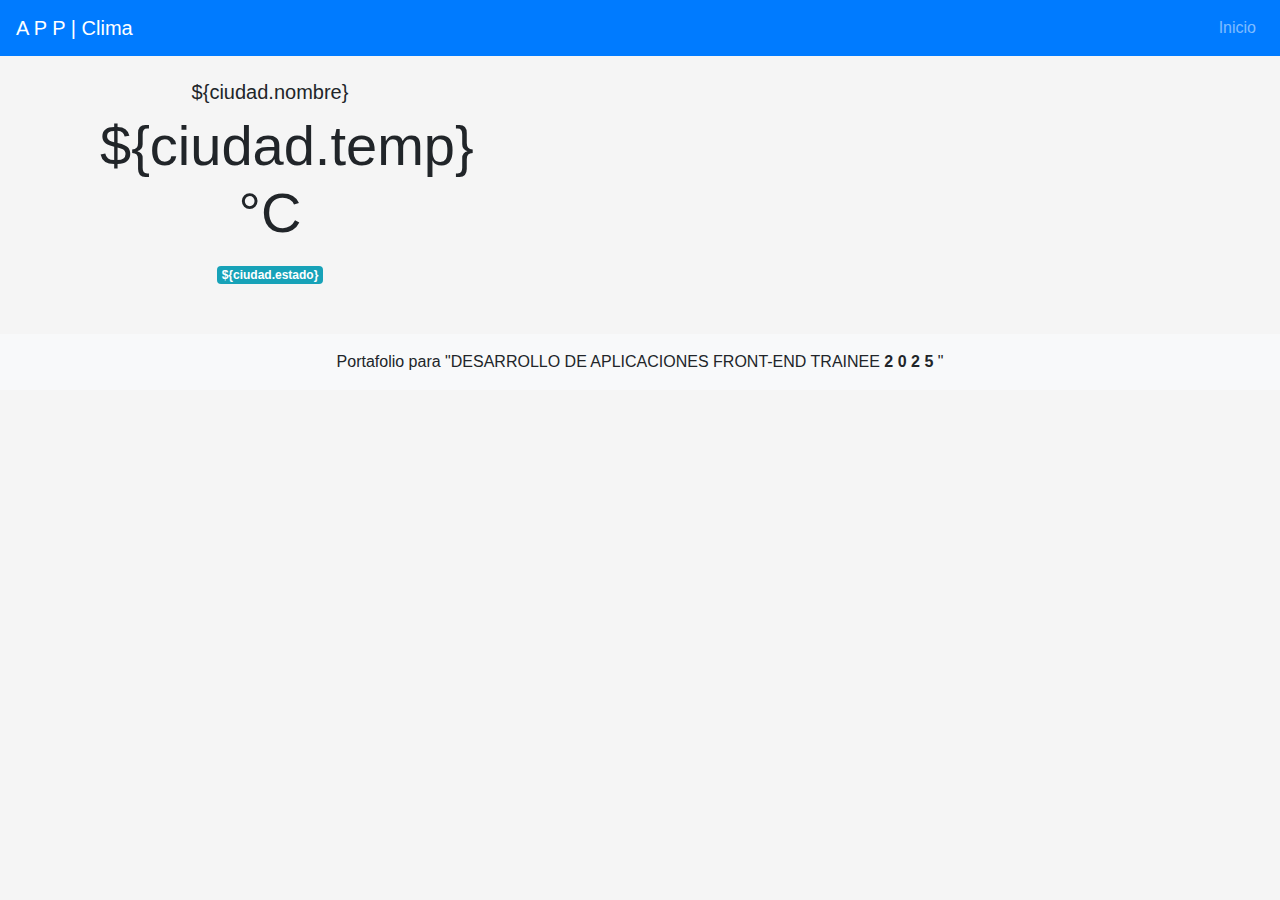
<file: index.html>
<!DOCTYPE html>
<html lang="es">
<head>
    <meta charset="UTF-8">
    <meta name="viewport" content="width=device-width, initial-scale=1.0">
    <title> A P P | Clima</title>

    <!-- Bootstrap -->
    <link rel="stylesheet"
          href="https://cdn.jsdelivr.net/npm/bootstrap@4.6.2/dist/css/bootstrap.min.css">

    <link rel="stylesheet" href="assets/css/estilos.css">
</head>

<body>

<header>
    <nav class="navbar navbar-expand-lg navbar-dark bg-primary">
        <a class="navbar-brand" href="index.html">A P P | Clima</a>

        <button class="navbar-toggler" type="button" data-toggle="collapse" data-target="#navbarNav"
                aria-controls="navbarNav" aria-expanded="false" aria-label="Toggle navigation">
            <span class="navbar-toggler-icon"></span>
        </button>

        <div class="collapse navbar-collapse" id="navbarNav">
            <ul class="navbar-nav ml-auto">
                
                <!-- Home -->
                <li class="nav-item">
                    <a class="nav-link" href="index.html">Inicio</a>
                </li>

                <!-- Detalle (solo visible si existe ciudadSeleccionada) -->
                <li class="nav-item" id="detalleLink" style="display: none;">
                    <a class="nav-link" href="detalle.html">Detalle</a>
                </li>

        

            </ul>
        </div>
    </nav>
</header>


<main class="container py-4">

    <div class="col-12 col-md-4 mb-4">
  <div class="card-city card-city--clickable" onclick="verDetalle(${ciudad.id})">
    <div class="card-city__body text-center">
      <h5 class="card-city__title">${ciudad.nombre}</h5>
      <p class="card-city__temp display-4">${ciudad.temp}°C</p>
      <span class="card-city__state badge badge-info">${ciudad.estado}</span>
    </div>
  </div>
</div>

</main>


<footer class="bg-light text-center py-3">
    <p class="m-0">Portafolio para "DESARROLLO DE APLICACIONES FRONT-END TRAINEE  <strong>2 0 2 5</strong> "</p>
</footer>

<!-- Bootstrap JS -->
<script src="https://code.jquery.com/jquery-3.5.1.slim.min.js"></script>
<script src="https://cdn.jsdelivr.net/npm/bootstrap@4.6.2/dist/js/bootstrap.bundle.min.js"></script>

<script src="assets/js/data.js"></script>
<script src="assets/js/main.js"></script>

</body>
</html>
</file>
<file: assets/css/estilos.css>
body {
    background: #f5f5f5;
}

.card:hover {
    transform: scale(1.02);
    transition: 0.2s;
}
</file>
